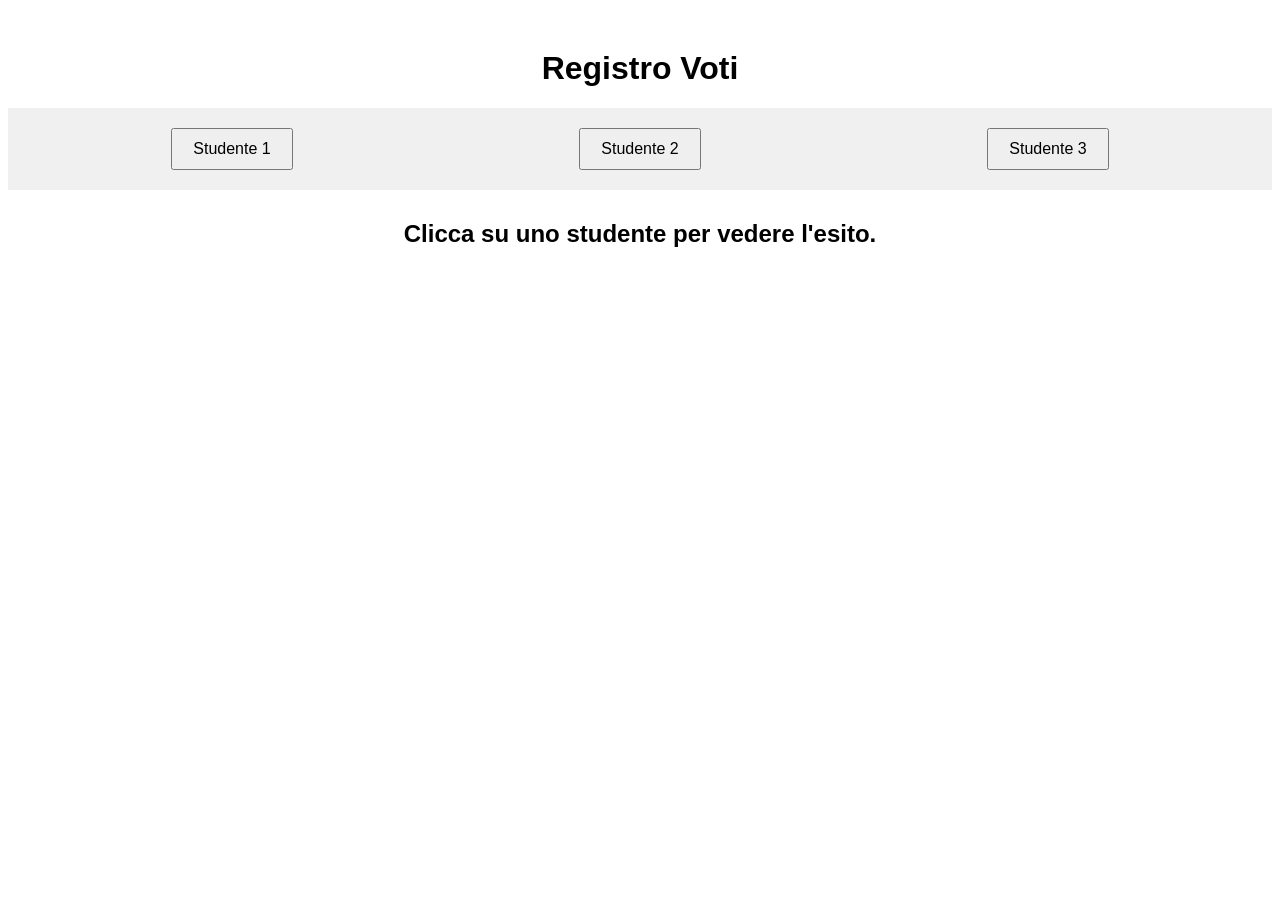
<file: es-info/index.html>
<!DOCTYPE html>
<html lang="it">
<head>
    <meta charset="UTF-8">
    <title>Simulazione Verifica</title>
    <link rel="stylesheet" href="style.css">
</head>
<body>
    <main>
        <h1>Registro Voti</h1>
        
        <!-- Contenitore degli studenti: lo useremo in CSS per il Flexbox -->
        <section class="studenti-container">
            <!-- Nota i data-attributes: data-nome e data-voto -->
            <button class="btn-studente" data-nome="Marco" data-voto="7">Studente 1</button>
            <button class="btn-studente" data-nome="Giulia" data-voto="4">Studente 2</button>
            <button class="btn-studente" data-nome="Luca" data-voto="8">Studente 3</button>
        </section>

        <!-- Qui dentro JS scriverà l'esito -->
        <div id="risultato">
            <p>Clicca su uno studente per vedere l'esito.</p>
        </div>
    </main>
    <script src="app.js"></script>
</body>
</html>
</file>
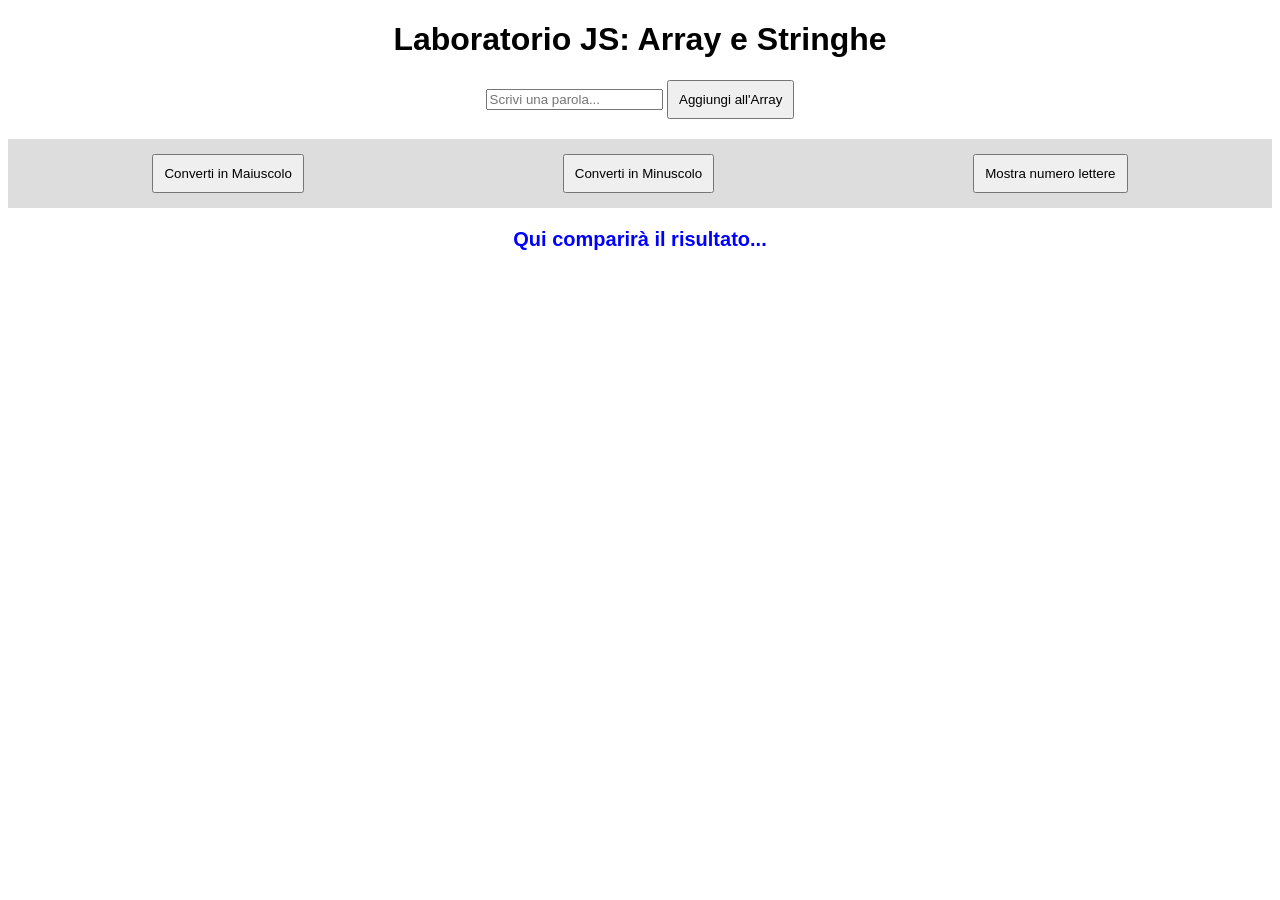
<file: es2-info/index.html>
<!DOCTYPE html>
<html lang="it">
<head>
    <meta charset="UTF-8">
    <title>Gestore Metodi JS</title>
    <link rel="stylesheet" href="style.css">
</head>
<body>
    <main>
        <h1>Laboratorio JS: Array e Stringhe</h1>
        
        <section class="inserimento">
            <input type="text" id="input-parola" placeholder="Scrivi una parola...">
            <button id="btn-aggiungi">Aggiungi all'Array</button>
        </section>

        <section class="pulsantiera">
            <button class="btn-azione" data-azione="maiuscolo">Converti in Maiuscolo</button>
            <button class="btn-azione" data-azione="minuscolo">Converti in Minuscolo</button>
            <button class="btn-azione" data-azione="lunghezza">Mostra numero lettere</button>
        </section>

        <div id="schermo">
           Qui comparirà il risultato...
        </div>
    </main>
    <script src="app.js"></script>
</body>
</html>
</file>
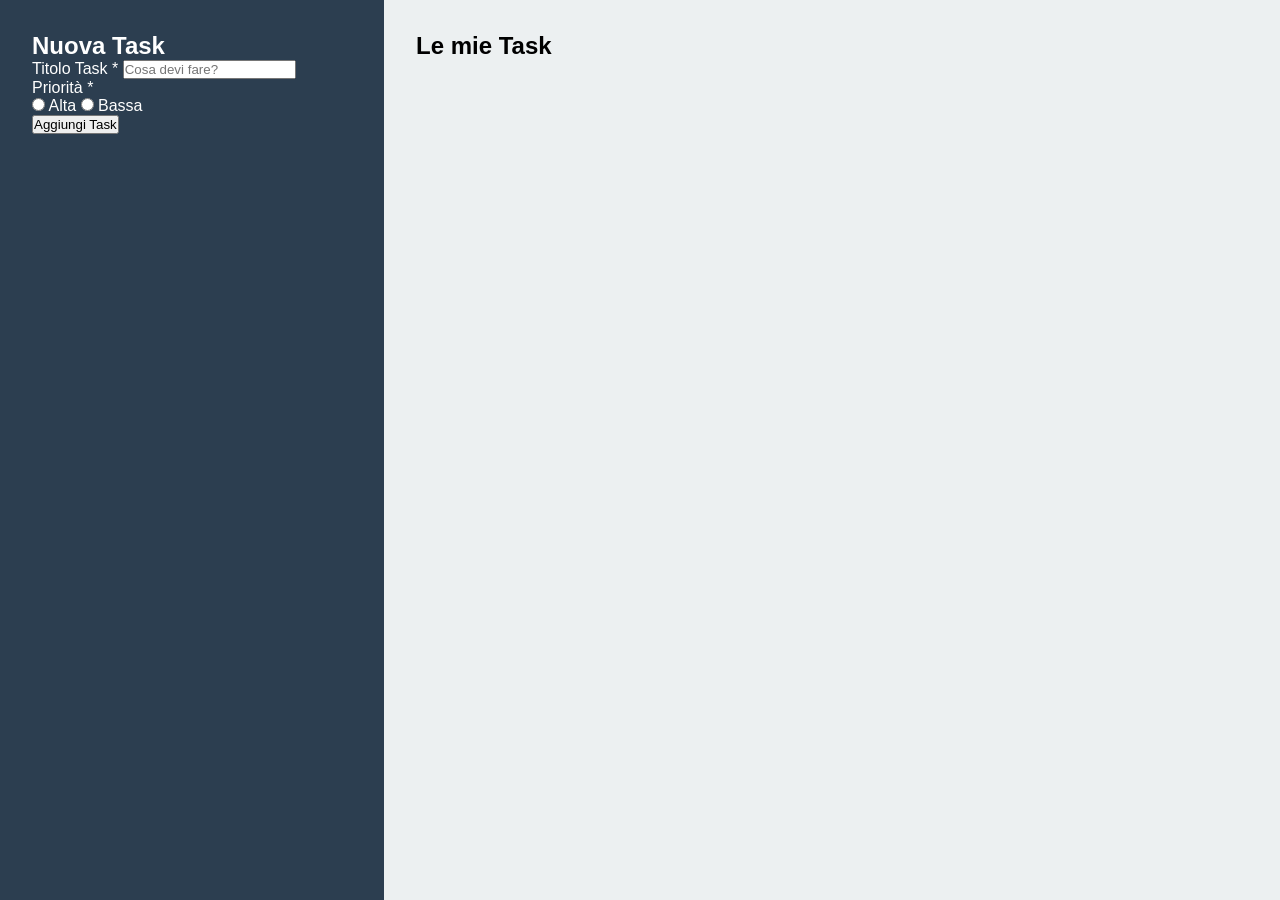
<file: es3-info/index.html>
<!DOCTYPE html>
<html lang="it">
<head>
    <meta charset="UTF-8">
    <title>Task Manager Pro</title>
    <link rel="stylesheet" href="style.css">
</head>
<body>
    <div id="main-layout">
        <aside id="sidebar">
            <h2>Nuova Task</h2>
            <form id="task-form">
                <input type="hidden" id="task-id">
                
                <div class="field">
                    <label>Titolo Task *</label>
                    <input type="text" id="title" placeholder="Cosa devi fare?">
                    <small class="error-msg"></small>
                </div>

                <div class="field">
                    <label>Priorità *</label>
                    <div class="radio-group">
                        <input type="radio" name="priority" value="Alta" id="p-alta"> <label for="p-alta">Alta</label>
                        <input type="radio" name="priority" value="Bassa" id="p-bassa"> <label for="p-bassa">Bassa</label>
                    </div>
                    <small class="error-msg"></small>
                </div>

                <button type="submit" id="submit-btn">Aggiungi Task</button>
            </form>
        </aside>

        <main id="content">
            <header id="list-header">
                <h2>Le mie Task</h2>
                <div id="filter-bar">
                    </div>
            </header>
            
            <div id="tasks-container">
                </div>
        </main>
    </div>

    <script src="app.js"></script>
</body>
</html>
</file>
<file: es-info/style.css>
body {
    font-family: Arial, sans-serif;
    text-align: center;
    margin-top: 50px;
}

.studenti-container {
    background-color: #f0f0f0;
    padding: 20px;
    
    /* ESERCIZIO CSS: */
    /* 1. Attiva il flex model per questo contenitore */
    /* Scrivi qui: */
    display: flex;
    flex-direction: row;
    justify-content: space-around;
    /* 2. Allinea i bottoni orizzontalmente in modo che ci sia 
          spazio uguale attorno a ciascuno (usa justify-content) */
    /* Scrivi qui: */
    
}

.btn-studente {
    padding: 10px 20px;
    font-size: 16px;
    cursor: pointer;
}

#risultato {
    margin-top: 30px;
    font-size: 24px;
    font-weight: bold;
}
</file>
<file: es2-info/style.css>
body { font-family: sans-serif; text-align: center; }

.pulsantiera {
    margin: 20px 0;
    padding: 15px;
    background-color: #ddd;
    
    /* ESERCIZIO CSS: Usa flexbox per allineare questi 3 bottoni in riga, 
       spaziandoli in modo che il primo sia a sinistra, l'ultimo a destra 
       e ci sia spazio al centro. */
    display: flex;
    flex-direction: row;
    justify-content: space-around;
    align-items: center;
}

.btn-azione, #btn-aggiungi {
    padding: 10px; cursor: pointer;
}
#schermo {
    margin-top: 20px; font-size: 20px; color: blue; font-weight: bold;
}
</file>
<file: es3-info/style.css>
* { box-sizing: border-box; margin: 0; padding: 0; font-family: 'Segoe UI', sans-serif; }

#main-layout {
    display: flex;
    width: 100%;
    height: 100vh;
}

/* Colonna sinistra fissa */
#sidebar {
    flex: 0 0 30%; /* Larghezza fissa al 30% */
    background-color: #2c3e50;
    color: white;
    padding: 2rem;
    position: sticky;
    top: 0;
}

/* Colonna destra con scroll */
#content {
    flex: 1; 
    padding: 2rem;
    overflow-y: auto;
    background-color: #ecf0f1;
}

.task-card {
    display: flex;
    justify-content: space-between; /* Titolo a sx, bottoni a dx */
    align-items: center;
    background: white;
    padding: 1rem;
    margin-bottom: 1rem;
    border-radius: 5px;
    box-shadow: 0 2px 5px rgba(0,0,0,0.1);
}

.priority-tag {
    padding: 4px 8px;
    border-radius: 4px;
    font-size: 0.8rem;
    font-weight: bold;
}

.alta { background: #e74c3c; color: white; }
.bassa { background: #2ecc71; color: white; }

.input-error { border: 2px solid #e74c3c !important; }
.error-msg { color: #ff7675; font-size: 12px; }
</file>
